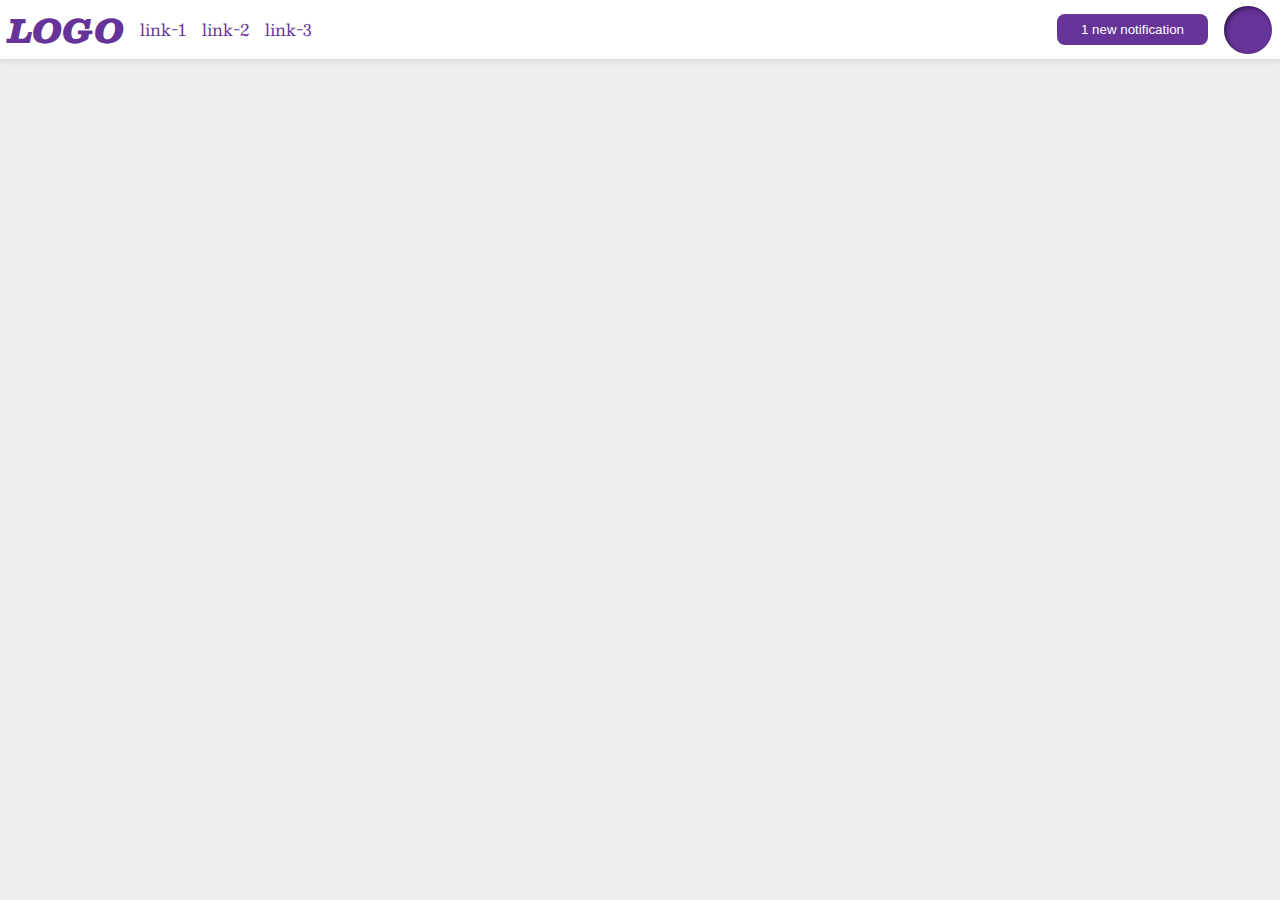
<file: flex/03-flex-header-2/index.html>
<!DOCTYPE html>
<html lang="en">
  <head>
    <meta charset="UTF-8">
    <meta http-equiv="X-UA-Compatible" content="IE=edge">
    <meta name="viewport" content="width=device-width, initial-scale=1.0">
    <title>Flex Header 2</title>
    <link rel="stylesheet" href="style.css">
  </head>
  <body>
    <div class="header">
      <div class="logo">
        LOGO
      </div>
      <ul class="links">
        <li><a href="https://google.com" target="_blank" rel="noopener noreferrer">link-1</a></li>
        <li><a href="https://translate.google.com" target="_blank" rel="noopener noreferrer">link-2</a></li>
        <li><a href="https://maps.google.com" target="_blank" rel="noopener noreferrer">link-3</a></li>
      </ul>
      <button class="notifications">
        1 new notification
      </button>
      <div class="profile-image"></div>
    </div>
  </body>
</html>
</file>
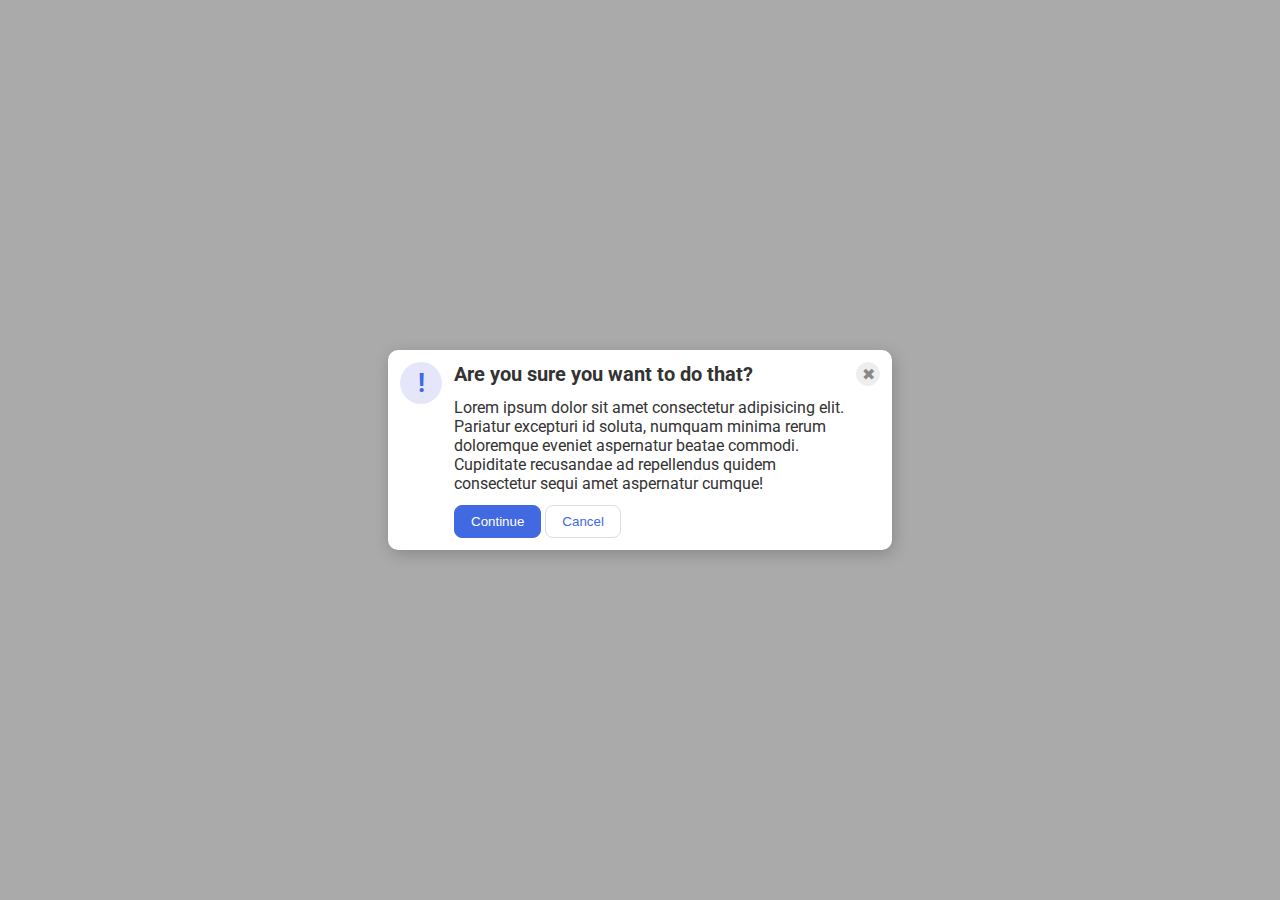
<file: flex/05-flex-modal/index.html>
<!DOCTYPE html>
<html lang="en">
  <head>
    <meta charset="UTF-8">
    <meta http-equiv="X-UA-Compatible" content="IE=edge">
    <meta name="viewport" content="width=device-width, initial-scale=1.0">
    <link rel="stylesheet" href="style.css">
    <title>Modal</title>
  </head>
  <body>
    <div class="modal">
      <div class="icon">!</div>
      <div class="content">
        <div class="header">Are you sure you want to do that?</div>
        <div class="text">Lorem ipsum dolor sit amet consectetur adipisicing elit. Pariatur excepturi id soluta, numquam minima rerum doloremque eveniet aspernatur beatae commodi. Cupiditate recusandae ad repellendus quidem consectetur sequi amet aspernatur cumque!</div>
        <div class="buttons">
          <button class="continue">Continue</button>
          <button class="cancel">Cancel</button>
        </div>
      </div>
      <button class="close-button">✖</button>
    </div>
  </body>
</html>
</file>
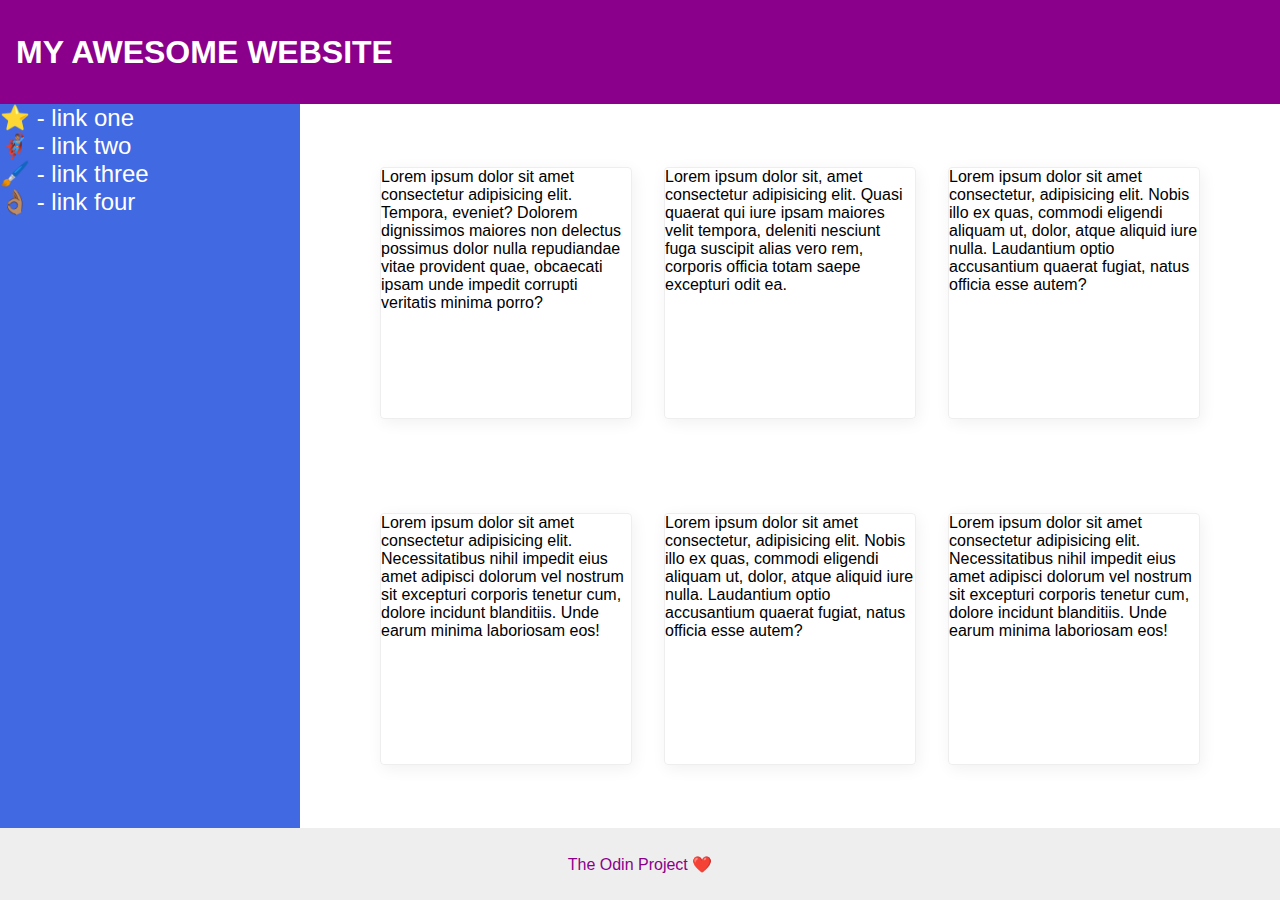
<file: flex/07-flex-layout-2/index.html>
<!DOCTYPE html>
<html lang="en">
  <head>
    <meta charset="UTF-8">
    <meta http-equiv="X-UA-Compatible" content="IE=edge">
    <meta name="viewport" content="width=device-width, initial-scale=1.0">
    <title>The Holy Grail</title>
    <link rel="stylesheet" href="style.css">
  </head>
  <body>
    <div class="header">
      MY AWESOME WEBSITE
    </div>
    <div class="content">
      <div class="sidebar">
        <ul>
          <li><a href="#">⭐ - link one</a></li>
          <li><a href="#">🦸🏽‍♂️ - link two</a></li>
          <li><a href="#">🖌️ - link three</a></li>
          <li><a href="#">👌🏽 - link four</a></li>
        </ul>
      </div>
      <div class="cards-area">
        <div class="card">Lorem ipsum dolor sit amet consectetur adipisicing elit. Tempora, eveniet? Dolorem dignissimos maiores non delectus possimus dolor nulla repudiandae vitae provident quae, obcaecati ipsam unde impedit corrupti veritatis minima porro?</div>
        <div class="card">Lorem ipsum dolor sit, amet consectetur adipisicing elit. Quasi quaerat qui iure ipsam maiores velit tempora, deleniti nesciunt fuga suscipit alias vero rem, corporis officia totam saepe excepturi odit ea.</div>
        <div class="card">Lorem ipsum dolor sit amet consectetur, adipisicing elit. Nobis illo ex quas, commodi eligendi aliquam ut, dolor, atque aliquid iure nulla. Laudantium optio accusantium quaerat fugiat, natus officia esse autem?</div>
        <div class="card">Lorem ipsum dolor sit amet consectetur adipisicing elit. Necessitatibus nihil impedit eius amet adipisci dolorum vel nostrum sit excepturi corporis tenetur cum, dolore incidunt blanditiis. Unde earum minima laboriosam eos!</div>
        <div class="card">Lorem ipsum dolor sit amet consectetur, adipisicing elit. Nobis illo ex quas, commodi eligendi aliquam ut, dolor, atque aliquid iure nulla. Laudantium optio accusantium quaerat fugiat, natus officia esse autem?</div>
        <div class="card">Lorem ipsum dolor sit amet consectetur adipisicing elit. Necessitatibus nihil impedit eius amet adipisci dolorum vel nostrum sit excepturi corporis tenetur cum, dolore incidunt blanditiis. Unde earum minima laboriosam eos!</div>
      </div>
    </div>
    <div class="footer">
      The Odin Project ❤️
    </div>
  </body>
</html>
</file>
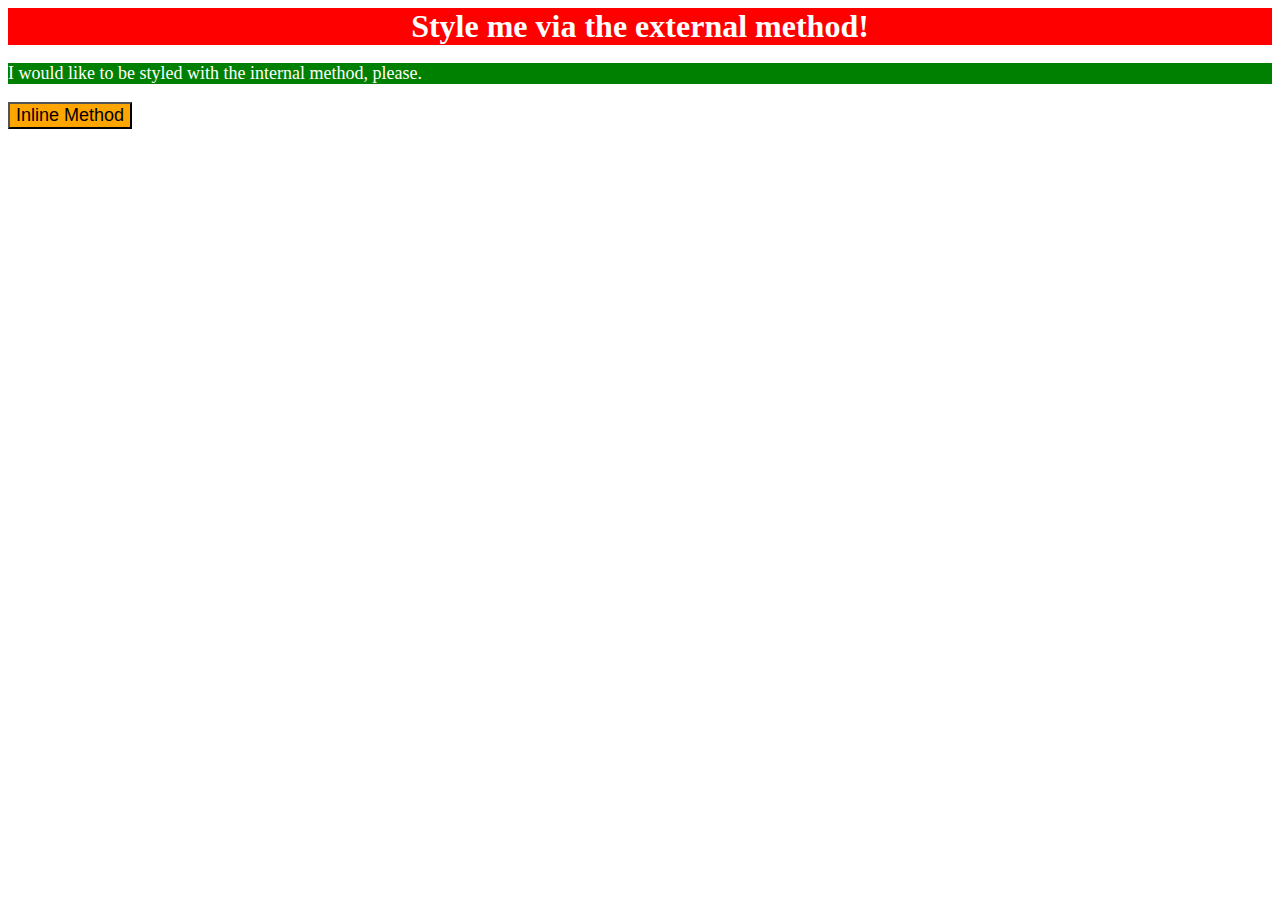
<file: foundations/01-css-methods/index.html>
<!DOCTYPE html>
<html lang="en">
  <head>
    <meta charset="UTF-8">
    <meta http-equiv="X-UA-Compatible" content="IE=edge">
    <meta name="viewport" content="width=device-width, initial-scale=1.0">
    <title>Methods for Adding CSS</title>

    <style>
      p, button {
        font-size: 18px;
      }

      p {
        background-color: green;
      }
    </style>

    <link rel="stylesheet" href="styles.css">
  </head>
  <body>
    <div>Style me via the external method!</div>
    <p>I would like to be styled with the internal method, please.</p>
    <button style="background-color: orange;">Inline Method</button>
  </body>
</html>
</file>
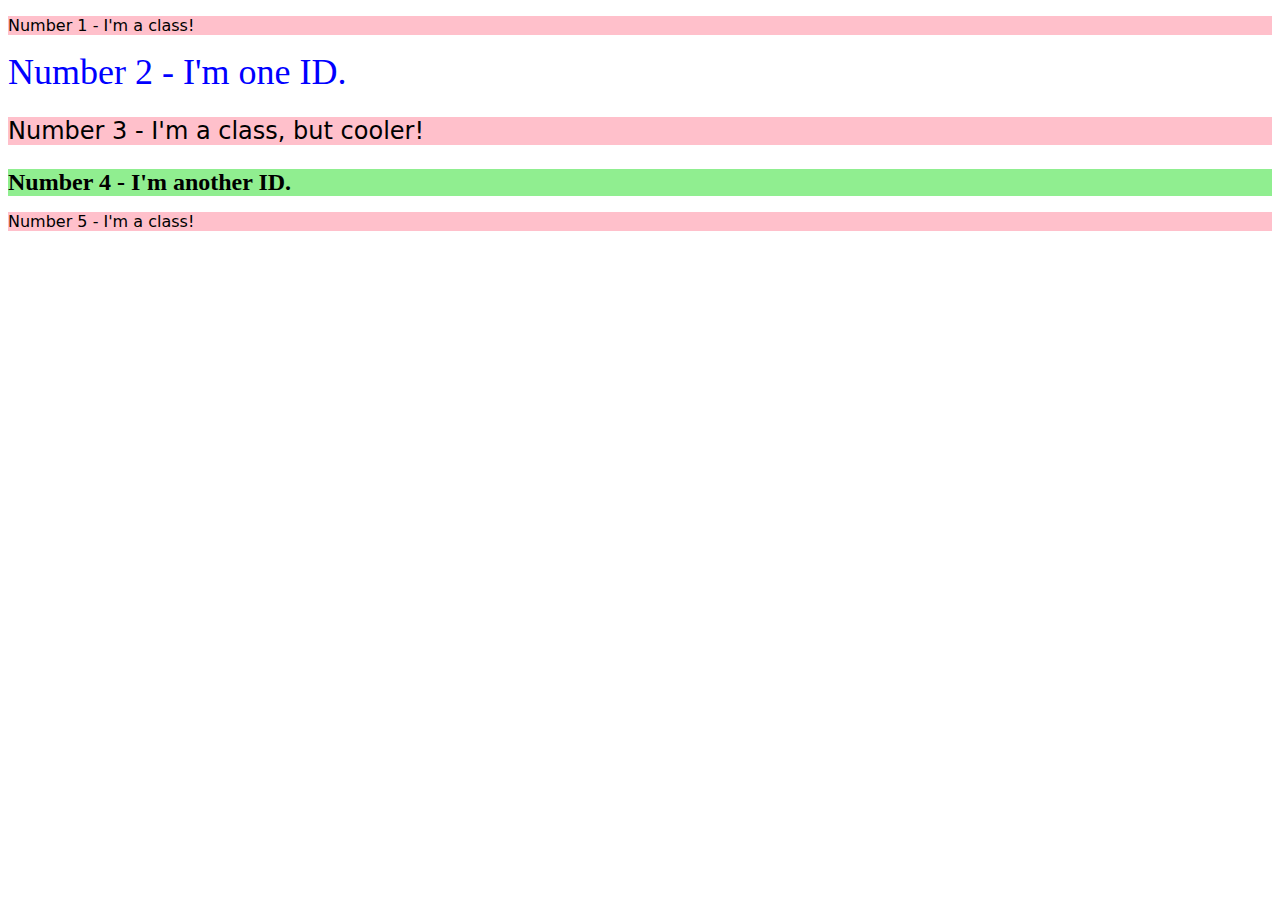
<file: foundations/02-class-id-selectors/index.html>
<!DOCTYPE html>
<html lang="en">
  <head>
    <meta charset="UTF-8">
    <meta http-equiv="X-UA-Compatible" content="IE=edge">
    <meta name="viewport" content="width=device-width, initial-scale=1.0">
    <title>Class and ID Selectors</title>
    <link rel="stylesheet" href="style.css">
  </head>
  <body>
    <p class="odd">Number 1 - I'm a class!</p>
    <div id="two">Number 2 - I'm one ID.</div>
    <p class="odd big-font">Number 3 - I'm a class, but cooler!</p>
    <div id="four" class="big-font">Number 4 - I'm another ID.</div>
    <p class="odd">Number 5 - I'm a class!</p>
  </body>
</html>
</file>
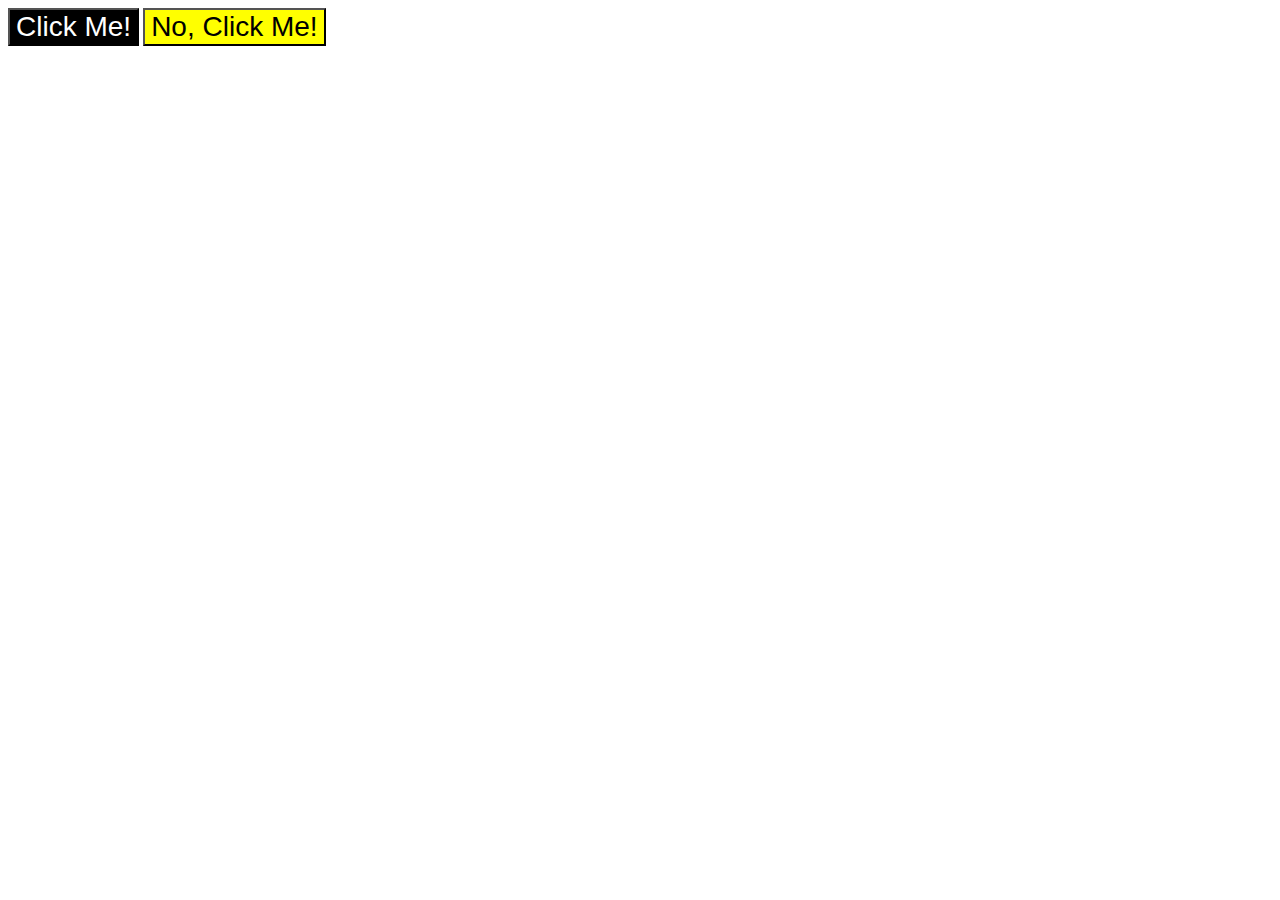
<file: foundations/03-grouping-selectors/index.html>
<!DOCTYPE html>
<html lang="en">
  <head>
    <meta charset="UTF-8">
    <meta http-equiv="X-UA-Compatible" content="IE=edge">
    <meta name="viewport" content="width=device-width, initial-scale=1.0">
    <title>Grouping Selectors</title>
    <link rel="stylesheet" href="style.css">
  </head>
  <body>
    <button class="black">Click Me!</button>
    <button class="yellow">No, Click Me!</button>
  </body>
</html>
</file>
<file: flex/03-flex-header-2/style.css>
/* this is some magical font-importing.
you'll learn about it later. */
@import url('https://fonts.googleapis.com/css2?family=Besley:ital,wght@0,400;1,900&display=swap');

body {
  margin: 0;
  background: #eee;
  font-family: Besley, serif;
}

.header {
  display: flex;
  align-items: center;
  gap: 16px;
  padding: 0 8px;
  background: white;
  border-bottom: 1px solid #ddd;
  box-shadow: 0 0 8px rgba(0,0,0,.1);
}

.profile-image {
  background: rebeccapurple;
  box-shadow: inset 2px 2px 4px rgba(0,0,0,.5);
  border-radius: 50%;
  width: 48px;
  height: 48px;
}

.logo {
  color: rebeccapurple;
  font-size: 32px;
  font-weight: 900;
  font-style: italic;
}

button {
  margin-left: auto;
  border: none;
  border-radius: 8px;
  background: rebeccapurple;
  color: white;
  padding: 8px 24px;
}

a {
  /* this removes the line under our links */
  text-decoration: none;
  color: rebeccapurple;
}

ul {
  list-style-type: none;
  display: flex;
  gap: 16px;
  padding: 0;
}
</file>
<file: flex/05-flex-modal/style.css>
@import url('https://fonts.googleapis.com/css2?family=Roboto:wght@400;700&display=swap');

html, body {
  height: 100%;
}

body {
  font-family: Roboto, sans-serif;
  font-size: 1rem;
  margin: 0;
  background: #aaa;
  color: #333;
  /* I'll give you this one for free lol */
  display: flex;
  align-items: center;
  justify-content: center;
}

.modal {
  background: white;
  width: 480px;
  border-radius: 10px;
  box-shadow: 2px 4px 16px rgba(0,0,0,.2);
  padding: 12px;
  display: flex;
  gap: 12px;
}

.icon, .close-button {
  flex-shrink: 0;
}

.icon {
  color: royalblue;
  font-size: 26px;
  font-weight: 700;
  background: lavender;
  width: 42px;
  height: 42px;
  border-radius: 50%;
  display: flex;
  align-items: center;
  justify-content: center;
}

.close-button {
  background: #eee;
  border-radius: 50%;
  color: #888;
  font-weight: 400;
  font-size: 16px;
  height: 24px;
  width: 24px;
  display: flex;
  align-items: center;
  justify-content: center;
  border: 1px solid #eee;
  padding: 0;
}

.content {
  display: flex;
  flex-direction: column;
  gap: 12px
}

.header {
  font-weight: bold;
  font-size: 1.25rem;
}

button {
  cursor: pointer;
  padding: 8px 16px;
  border-radius: 8px;
}

button.continue {
  background: royalblue;
  border: 1px solid royalblue;
  color: white;
}

button.cancel {
  background: white;
  border: 1px solid #ddd;
  color: royalblue;
}
</file>
<file: flex/07-flex-layout-2/style.css>
body {
  display: flex;
  flex-direction: column;
  justify-content: center;
  margin: 0;
  min-height: 100vh;
  font-family: -apple-system, BlinkMacSystemFont, 'Segoe UI', Roboto, Oxygen, Ubuntu, Cantarell, 'Open Sans', 'Helvetica Neue', sans-serif;
}

.header {
  display: flex;
  align-items: center;
  padding: 16px;
  height: 72px;
  background: darkmagenta;
  color: white;
  font-size: 32px;
  font-weight: 900;
}

.content {
  display: flex;
  flex: 1;
}

.sidebar {
  box-sizing: border-box;
  flex-basis: 300px;
  flex-grow: 0;
  flex-shrink: 0;
  background: royalblue;
  font-size: 24px;
}

ul {
  list-style: none;
  margin: 0;
  padding: 0;
}

a {
  color: #fff;
  text-decoration: none;
}

.cards-area {
  display: flex;
  flex-wrap: wrap;
  justify-content: center;
  align-items:center;
  gap: 32px;
  padding: 32px;
}

.card {
  width: 250px;
  height: 250px;
  flex-grow: 0;
  flex-shrink: 0;
  border: 1px solid #eee;
  box-shadow: 2px 4px 16px rgba(0,0,0,.06);
  border-radius: 4px;
}

.footer {
  display: flex;
  justify-content: center;
  align-items: center;
  height: 72px;
  background: #eee;
  color: darkmagenta;
}
</file>
<file: foundations/01-css-methods/styles.css>
div, p {
  color: white;
}

div {
  background-color: red;
  font-size: 32px;
  font-weight: bold;
  text-align: center;
}
</file>
<file: foundations/02-class-id-selectors/style.css>
* {
  font-family: 'Times New Roman', Times, serif;
}

.odd {
  background-color: #ffc0cb;
  font-family: Verdana, "DejaVu Sans", sans-serif;
}

.big-font {
  font-size: 24px;
}

#two {
  color: #0000ff;
  font-size: 36px;
}

#four {
  background-color: #90ee90;
  font-weight: bold;
}
</file>
<file: foundations/03-grouping-selectors/style.css>
.black,
.yellow {
  font-family: Helvetica, "Times New Roman", sans-serif;
  font-size: 28px;
}

.black {
  background-color: black;
  color: white;
}

.yellow {
  background-color: yellow;
}
</file>
